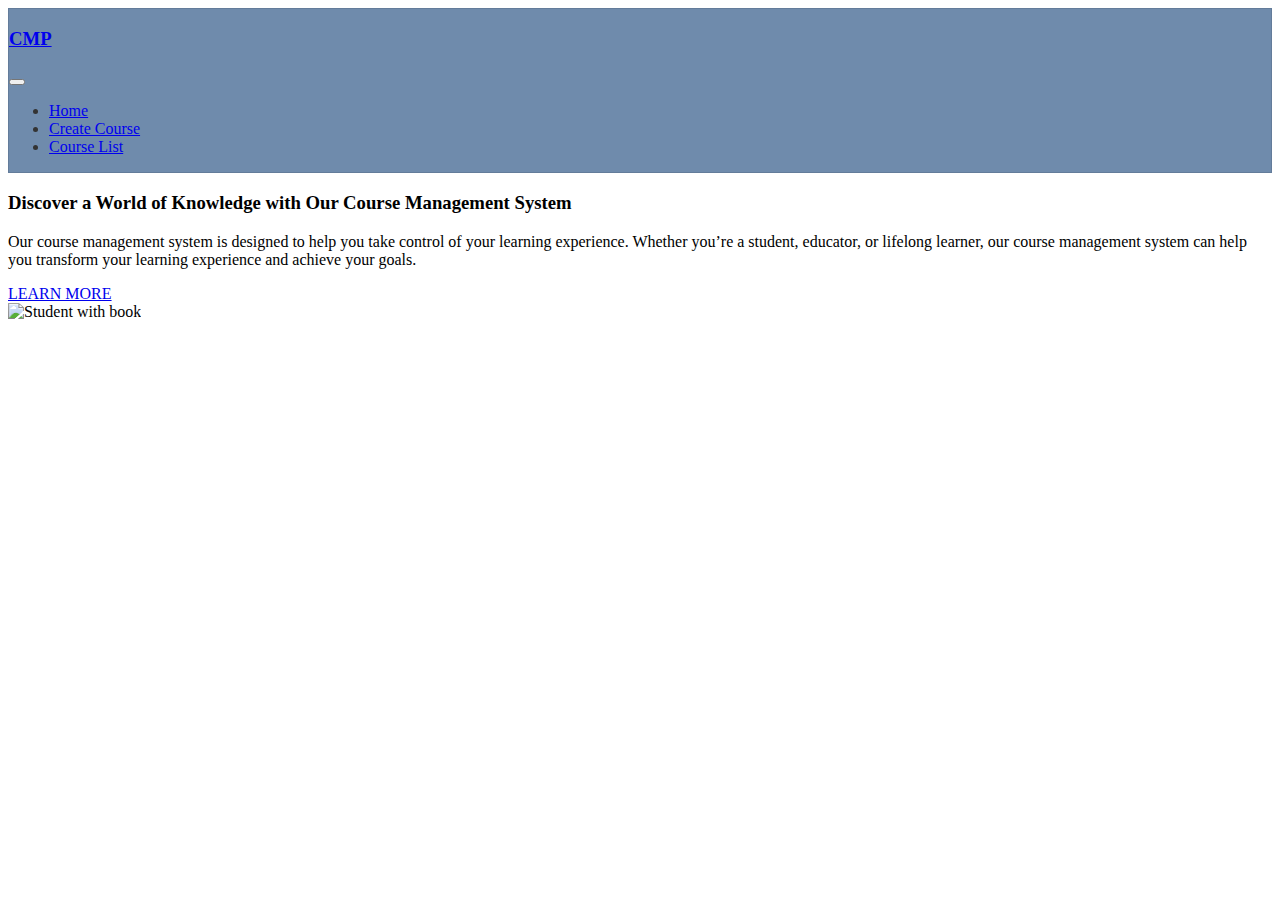
<file: src/main/resources/templates/course/index.html>
<!DOCTYPE html>
<html lang="en" xmlns:th="http://www.thymeleaf.org">
<head>
    <meta charset="UTF-8">
    <meta name="viewport" content="width=device-width, initial-scale=1.0">
    <title>Course Managemnt System</title>
    <link href="https://cdn.jsdelivr.net/npm/bootstrap@5.0.2/dist/css/bootstrap.min.css" rel="stylesheet" integrity="sha384-EVSTQN3/azprG1Anm3QDgpJLIm9Nao0Yz1ztcQTwFspd3yD65VohhpuuCOmLASjC" crossorigin="anonymous">
    <link rel="stylesheet" type="text/css" th:href="@{/css/style.css}" />
    <style>
        header {
            position: relative;
            background-image: url('../../images/course-image-1.png');
            background-size: cover;
            background-position: center;
            height: 50vh;
            display: flex;
            align-items: center;
            justify-content: center;
            color: rgba(255, 255, 255, 0.9);
            text-align: center;
            overflow: hidden; /* Ensure the gradient overlay doesn't overflow */
        }

        header::before {
            content: '';
            position: absolute;
            top: 0;
            right: 0;
            bottom: 0;
            left: 0;
            background: linear-gradient(rgba(0, 0, 0, 0.5), rgba(0, 0, 0, 0.2)); /* Adjust the gradient colors and alpha values */
            z-index: 1; /* Ensure the gradient overlay is above the image */
        }

        .form-container {
            max-width: 400px;
            margin: 20px auto;
            padding: 20px;
            border: 1px solid rgba(0, 0, 0, 0.1);
            border-radius: 8px;
            background-color: rgba(244, 244, 244, 0.8);
        }

        .navbar {
            z-index: 2; /* Ensure the nav is above the gradient overlay */
            position: relative;
            background-color: rgba(95, 126, 163, 0.9); /* White background with some transparency */
            border: 1px solid rgba(0, 0, 0, 0.1); /* Very transparent black border */
            color: #333; /* Dark font color */
        }
    </style>

</head>
<body>
<nav class="navbar navbar-expand-lg navbar-light sticky">
    <div class="container-fluid">
        <h3><a class="navbar-brand" href="/courseportal">CMP</a></h3>
        <button class="navbar-toggler" type="button" data-bs-toggle="collapse"
                data-bs-target="#navbarTogglerDemo02" aria-controls="navbarTogglerDemo02"
                aria-expanded="false" aria-label="Toggle navigation">
            <span class="navbar-toggler-icon"></span>
        </button>
        <div class="collapse navbar-collapse" id="navbarTogglerDemo02">
            <ul class="navbar-nav me-auto mb-2 mb-lg-0">
                <li class="nav-item">
                    <a class="nav-link" aria-current="page" href="/courseportal">Home</a>
                </li>
                <li class="nav-item">
                    <a class="nav-link active" href="/courseportal/create">Create Course</a>
                </li>
                <li class="nav-item">
                    <a class="nav-link" href="/courseportal/courseslist">Course List</a>
                </li>
            </ul>

            <i class="nav-icons bi bi-bell-fill"></i>
            <i class="nav-icons bi bi-person-circle"></i>
            <!-- <i class="bi bi-gear-fill"></i> -->
        </div>
    </div>
</nav>

      <main>
        <div class="carousel">
          <div class="carousel-header-1">
            <h3>Discover a World of Knowledge with Our Course Management System</h3>
            <p>Our course management system is designed to help you take control of your learning experience. Whether you’re a student, educator, or lifelong learner, our course management system can help you transform your learning experience and achieve your goals.</p>
            <a href="#" class="carousel-cta">LEARN MORE</a>
  
          </div>

          <div class="carousel-image">
              <img th:src="@{'../../images/Banner.png'}" alt="Student with book">

          </div>
        </div>
      </main>
      

</body>
</html>
</file>
